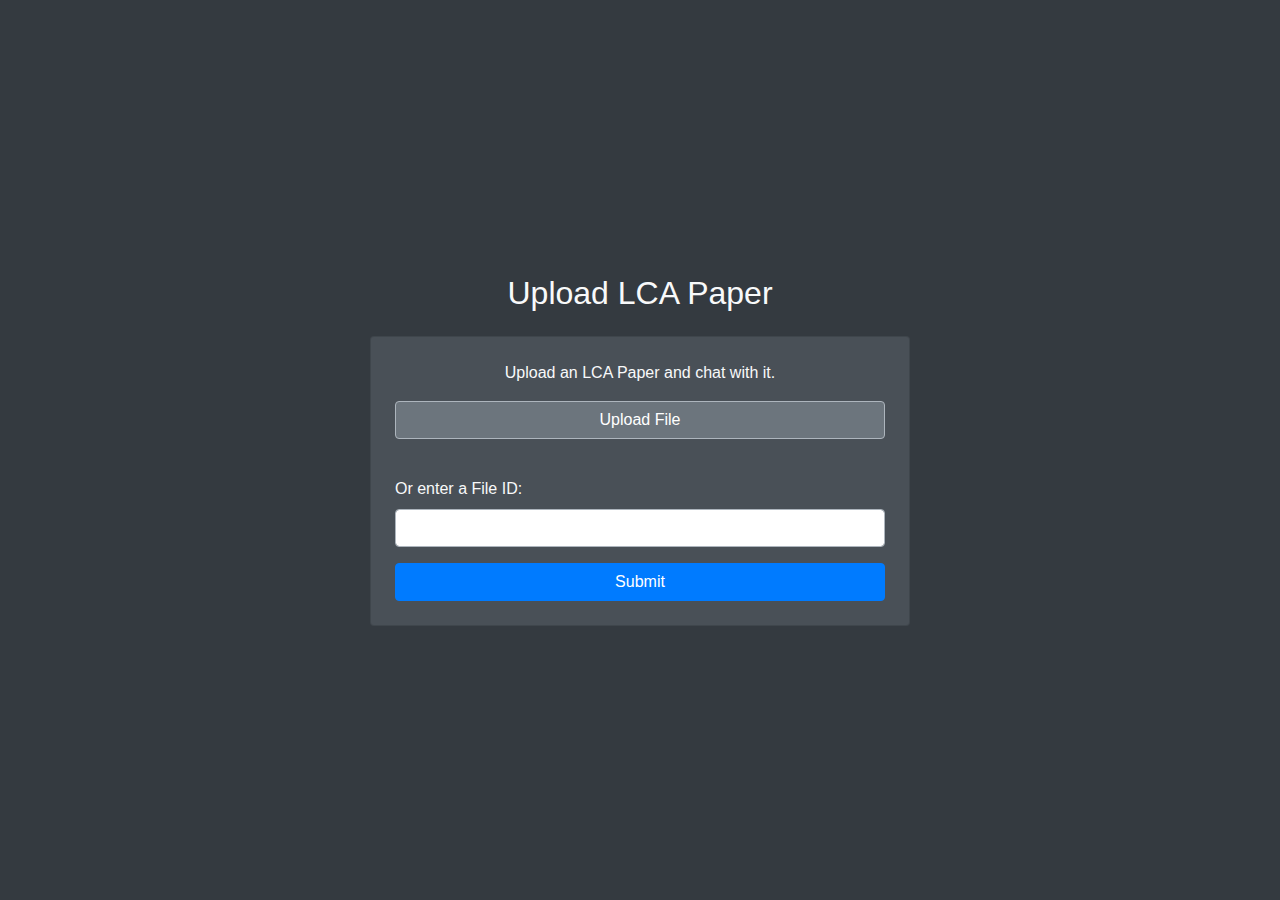
<file: fileUpload.html>
<!DOCTYPE html>
<html>
        <head>
                <title>File Upload</title>
                <link
                        rel="stylesheet"
                        href="https://stackpath.bootstrapcdn.com/bootstrap/4.3.1/css/bootstrap.min.css" />
                <style>
                        @import url("commonRules.css");
                        @import url("fileUpload.css");
                </style>
                <script src="https://code.jquery.com/jquery-3.6.0.min.js"></script>
                <script src="fileUpload.js"></script>
        </head>
        <body
                class="d-flex align-items-center justify-content-center text-light"
                style="min-height: 100vh">
                <div class="container">
                        <div class="row justify-content-center">
                                <div class="col-md-6">
                                        <h2 class="mb-4 text-center">Upload LCA Paper</h2>
                                        <div class="card p-4">
                                                <div class="mb-3 text-center">Upload an LCA Paper and chat with it.
                                                </div>
                                                <label for="fileInput" class="custom-file-upload">Upload File</label>
                                                <input type="file" id="fileInput" class="form-control mb-3">
                                                <div id="fileName" class="text-center file-name"></div>
                                                <label for="fileIdInput" class="mt-3" id="fileIdInputLabel">Or enter a File ID:</label>
                                                <input type="text" id="fileIdInput" class="form-control custom-field">
                                                <button onclick="formSubmit()" class="btn btn-primary btn-block">Submit</button>
                                        </div>
                                </div>
                        </div>
                </div>
        </body>
</html>
</file>
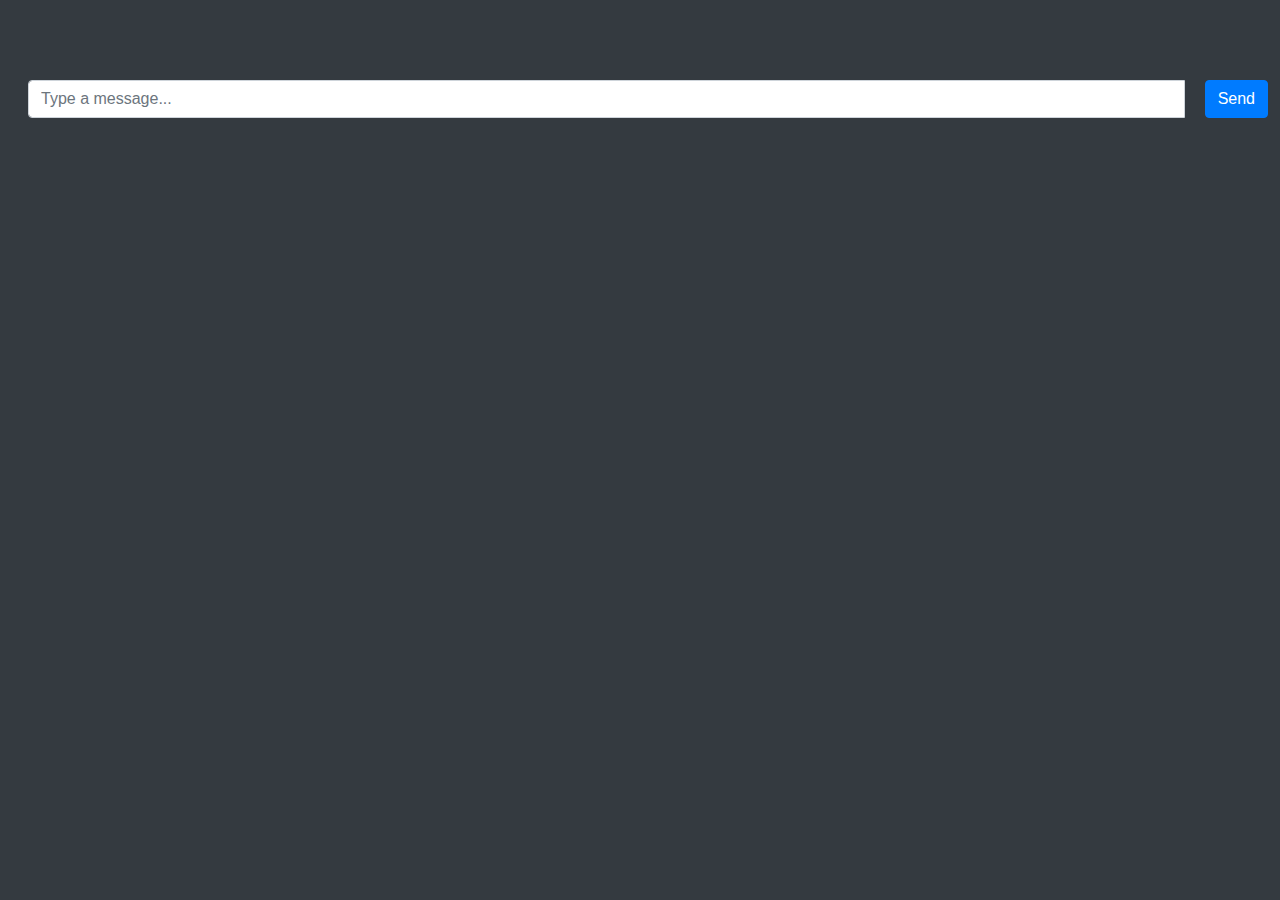
<file: llm-paper-chat/chatbot.html>
<!DOCTYPE html>
<html>
    <head>
        <title>Chatbot</title>
        <link
            rel="stylesheet"
            href="https://stackpath.bootstrapcdn.com/bootstrap/4.3.1/css/bootstrap.min.css" />
        <style>
            @import url("commonRules.css");
            @import url("chatbot.css");
        </style>
        <script src="https://code.jquery.com/jquery-3.6.0.min.js"></script>
        <script src="common.js"></script>
        <script src="chatbot.js"></script>
    </head>
    <body>
        <div class="container-fluid py-3">
            <div id="chatWindow"></div>
            <!-- Messages will appear here -->
        </div>
        <div class="input-group">
            <input type="text" id="messageInput" class="form-control" placeholder="Type a message...">
            <button id="sendButton" class="btn btn-primary">Send</button>
        </div>
    </body>
</html>
</file>
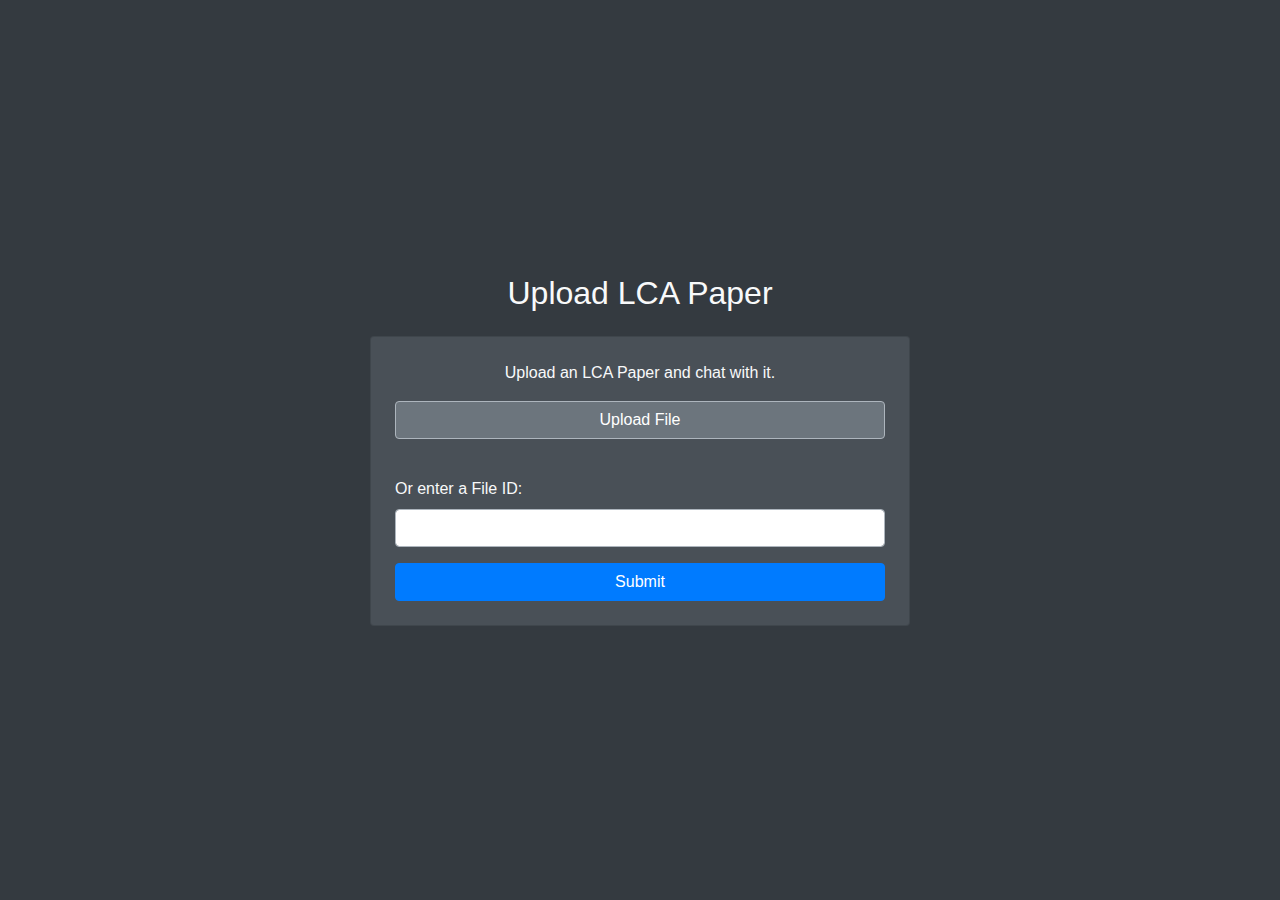
<file: llm-paper-chat/fileUpload.html>
<!DOCTYPE html>
<html>
        <head>
                <title>File Upload</title>
                <link
                        rel="stylesheet"
                        href="https://stackpath.bootstrapcdn.com/bootstrap/4.3.1/css/bootstrap.min.css" />
                <style>
                        @import url("commonRules.css");
                        @import url("fileUpload.css");
                </style>
                <script src="https://code.jquery.com/jquery-3.6.0.min.js"></script>
                <script src="common.js"></script>
                <script src="fileUpload.js"></script>
        </head>
        <body
                class="d-flex align-items-center justify-content-center text-light"
                style="min-height: 100vh">
                <div class="container">
                        <div class="row justify-content-center">
                                <div class="col-md-6">
                                        <h2 class="mb-4 text-center">Upload LCA Paper</h2>
                                        <div class="card p-4">
                                                <div class="mb-3 text-center">Upload an LCA Paper and chat with it.
                                                </div>
                                                <label for="fileInput" class="custom-file-upload">Upload File</label>
                                                <input type="file" id="fileInput" class="form-control mb-3">
                                                <div id="fileName" class="text-center file-name"></div>
                                                <label for="fileIdInput" class="mt-3" id="fileIdInputLabel">Or enter a File ID:</label>
                                                <input type="text" id="fileIdInput" class="form-control custom-field">
                                                <button onclick="formSubmit()" class="btn btn-primary btn-block">Submit</button>
                                        </div>
                                </div>
                        </div>
                </div>
        </body>
</html>
</file>
